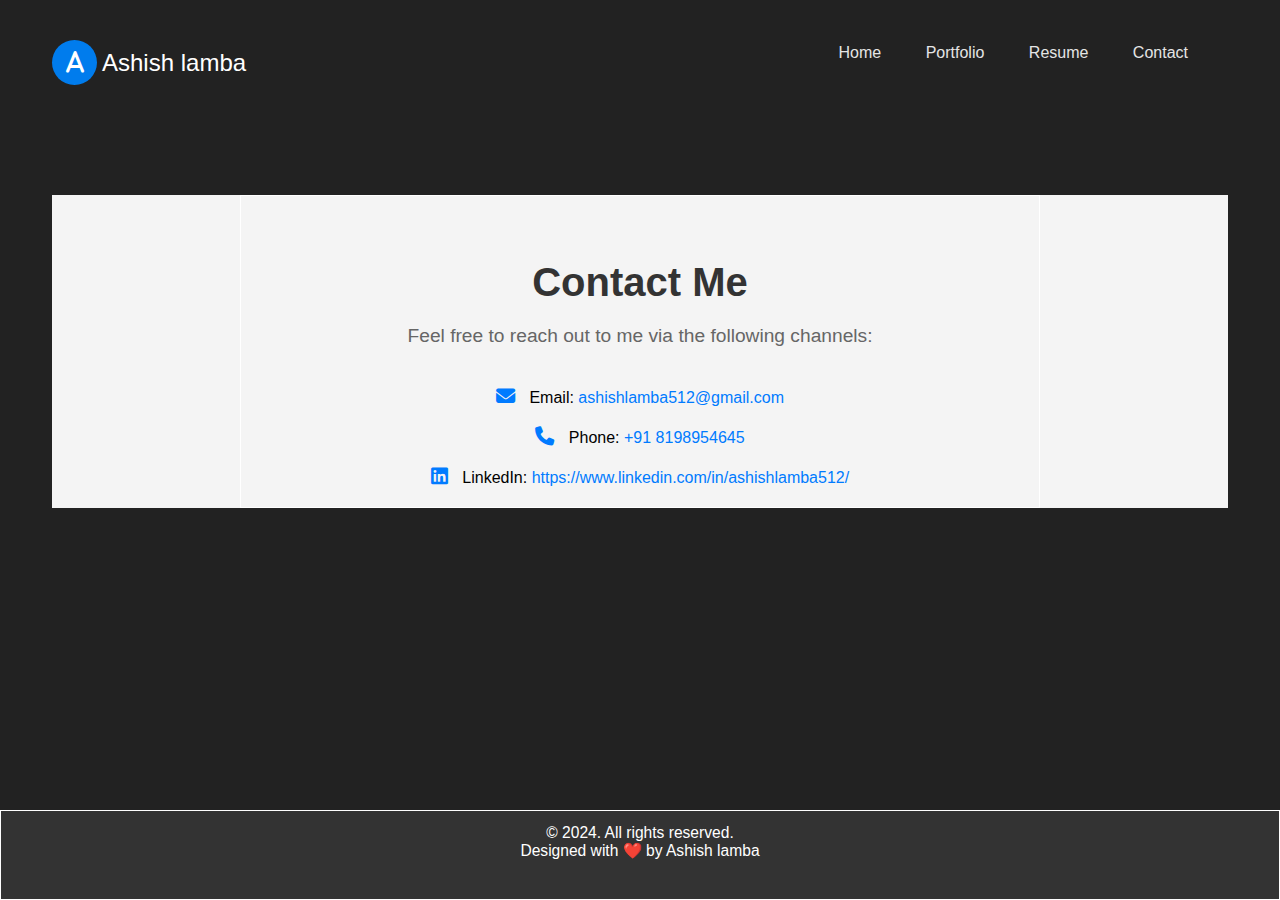
<file: contact.html>
<!DOCTYPE html>
<html lang="en">
<head>
    <meta charset="UTF-8">
    <meta http-equiv="X-UA-Compatible" content="IE=edge">
    <meta name="viewport" content="width=device-width, initial-scale=1.0">
    <title> Portfolio Website </title>
    <link rel="stylesheet" href="contacts.css">
    <link rel="stylesheet" href="#">
    <!----Font awesome cdn  font icon css -->
    <link rel="stylesheet" href="https://cdnjs.cloudflare.com/ajax/libs/font-awesome/6.2.1/css/all.min.css">
</head>
<body>
     <div class="hero-header">
        <div class="wrapper">
            <header>
                <div class="logo">
                    <i class="fa-solid fa-a"></i>
                    <div class="logo-text">Ashish lamba</div>
                </div>
                <nav>
                    <div class="togglebtn">
                        <span></span>
                        <span></span>
                        <span></span>
                    </div>
                    <ul class="navlinks">
                        <li><a href="index.html">Home</a></li>
                        <li><a href="index.html">Portfolio</a></li>
                        <li><a href="images/Ashish_Lamba_Resume.pdf" target="_blank">Resume</a></li>
                        <li><a href="contact.html">Contact</a></li>
                    </ul>
                </nav>
            </header>
            


            <section id="contact">
                <div class="container">
                  <h2>Contact Me</h2>
                  <p>Feel free to reach out to me via the following channels:</p>
                  <ul>
                    <li><i class="fas fa-envelope"></i> Email: <a href="mailto:ashishlamba512@gmail.com">ashishlamba512@gmail.com</a></li>
                    <li><i class="fas fa-phone"></i> Phone: <a href="tel:+91 8198954645">+91 8198954645</a></li>
                    <li><i class="fab fa-linkedin"></i> LinkedIn: <a href="https://www.linkedin.com/in/ashishlamba512/">https://www.linkedin.com/in/ashishlamba512/</a></li>
                  </ul>
                </div>
              </section>
              

              <footer>
                <p style="color: white;">&copy; 2024. All rights reserved.
                <br>Designed with ❤️ by <a href="https://www.yourwebsite.com" target="_blank">Ashish lamba</a></p>
            </footer>
        </div>
        </div>
     </div>
</body>
</html>
</file>
<file: contacts.css>
*{
    box-sizing: border-box;
    padding: 0;
    margin: 0;
    font-family: poppins,sans-serif;
    text-decoration: none;
}
body{
    overflow-x: hidden;
}
.hero-header{
    width:100%;
    height: 100%;
    min-height: 100vh;
    background: #222;
}
.wrapper{
    width:1280px;
    max-width: 95%;
    margin: 0 auto;
    padding: 0 20px;
}
header{
    padding: 40px 0 30px;
    display: flex;
    justify-content: space-between;
    align-items: center;
    flex-wrap: wrap;
}
.logo{
    display: inline-flex;
    justify-content: center;
    align-items: center;
}
.logo i{
    height: 45px;
    width:45px;
    background-color: #007ced;
    border-radius: 50%;
    color:#fff;
    font-weight: 700;
    font-size: 1.5rem;
    padding: 10px;
    margin-right: 5px;
    cursor: pointer;
    text-align: center;
    
}
.logo .logo-text{
    font-size: 24px;
    font-weight: 500;
    color:#fff;
}

nav .togglebtn{
    width: 35px;
    height: 35px;
    position: absolute;
    top:45px;
    right: 3%;
    z-index: 5;
    cursor: pointer;
    display: none;
}
nav .togglebtn span{
    display: block;
    background-color: #007ced;
    margin: 5px 0px;
    width:100%;
    height:3px;
    transition: 0.3s;
    transition-property:  transform, opacity;

}
nav .navlinks{
    list-style-type: none;
}
nav .navlinks li{
    display: inline-block;
}
nav .navlinks li a{
     color:#e5e5e5;
     margin-right: 2.5rem;
}
.navlinks :hover{
    transform: scale(1.1);
}

.container {

    justify-content: space-around; 
     align-items: center;
    padding-top:4rem; 
    border : white solid 1px
}

/* Respnosiv design & displaying navbar for small screen */
@media(max-width:930px)
{
    nav .togglebtn{
        display: initial;
    }
    /* for toggle button**/
    .click {
        top:45px;
    }
    .click span{
        position: absolute;
        margin-top:12px
    }
    .click span:first-child{
        transform: rotate(-40deg);
    }
    .click span:nth-child(2)
    {
        opacity: 0;
        margin:0;
    }
    .click span:last-child{
        transform: rotate(45deg);
        top:0;
    }
    nav .navlinks{
        position: absolute;
        top:110px;
        right:-100%;
        bottom: 0;
        width: 60%;
        height: 100vh;
        background-color: #222;
        z-index: 3;
        box-shadow: 5px 13px 30px rgba(0,0,0,0.1);
        transition: 0.5s;
        padding: 25px 0px;
    }
    nav .navlinks li{
        display: block;
    }
    nav .navlinks li a{
        display: block;
        margin-bottom: 15px;
        text-align: center;
    }
    nav .navlinks.open{
        right:0;
    }
}
@media(max-width:768px)
{
    .container{
        flex-direction: column;
        padding-top:2rem
    }
    .hero-text{
        padding:40px 0px;
    }
}
footer {
    border: solid white 1px;
    background-color: #333; /* Dark background color */
    color: #fff; /* Text color */
    padding-top: 1%; /*Padding at the top and bottom */
    text-align: center; /* Center align text */
    position: fixed; /*Fix the footer to the bottom of the viewport */
    height: 10% ;/* Height of the footer */
    width: 100%; /* Full width */
    bottom: 0; /* Align to the bottom */
    left: 0; /* Align to the left */
    font-size: 13px;
     

}

/* CSS for the links within the footer */
footer a {
    color: #fff; /* Link text color */
    text-decoration: none; /* Remove underline */
}

/* CSS for the links within the footer on hover */
footer a:hover {
    text-decoration: underline; /* Underline on hover */
}



#contact {
    background-color: #f4f4f4;
    margin-top: 5rem;
  }
  
  .container {
    margin-top: 50px;
    max-width: 800px;
    margin: 0 auto;
    text-align: center;
  }
  
  h2 {
    font-size: 2.5em;
    color: #333;
    margin-bottom: 20px;
  }
  
  p {
    font-size: 1.2em;
    color: #666;
    margin-bottom: 40px;
  }
  
  ul {
    list-style: none;
    padding: 0;
  }
  
  li {
    margin-bottom: 20px;
  }
  
  a {
    color: #007bff;
    text-decoration: none;
    transition: color 0.3s ease;
  }
  
  a:hover {
    color: #0056b3;
  }
  
  i {
    margin-right: 10px;
    font-size: 1.2em;
    color: #007bff;
  }
</file>
